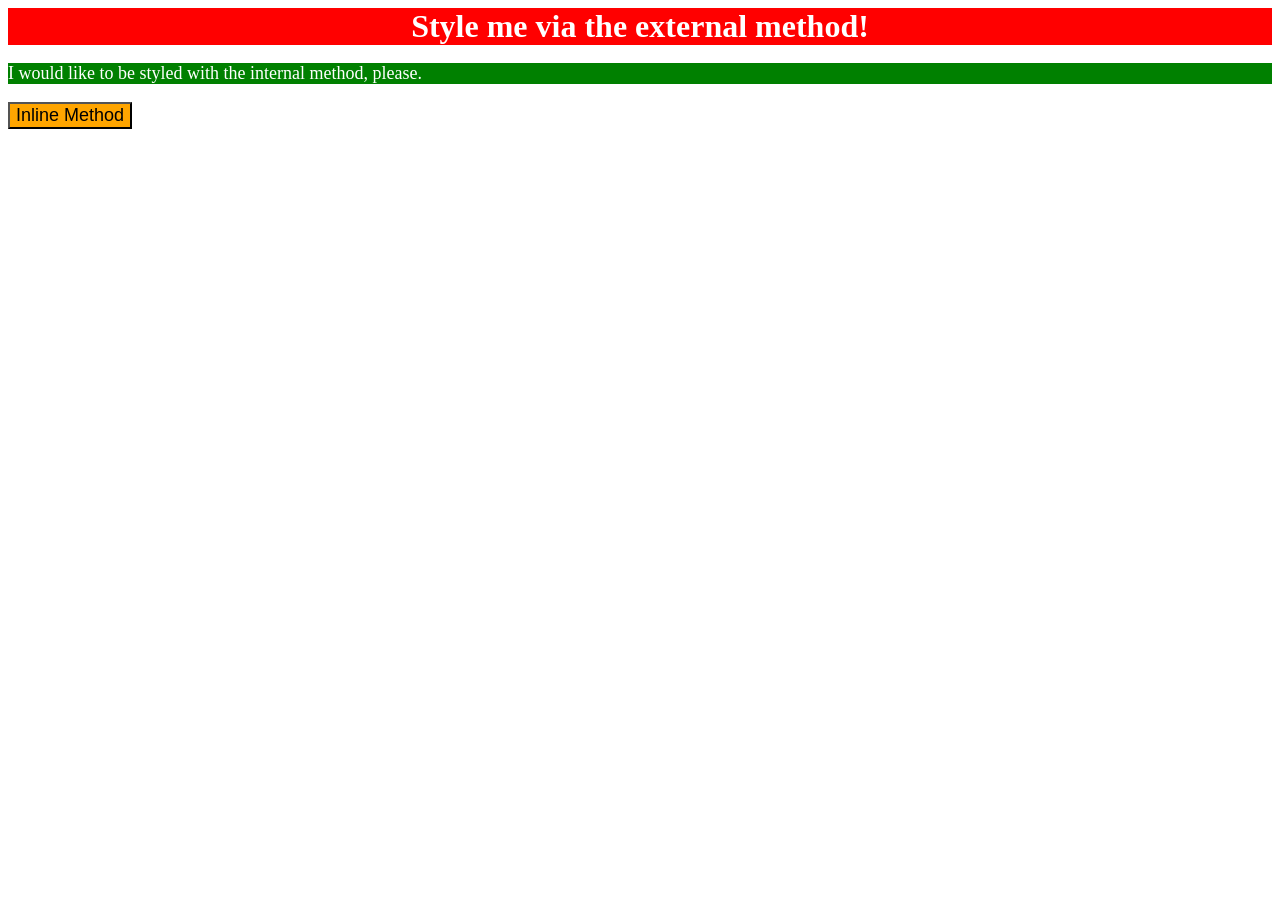
<file: foundations/intro-to-css/01-css-methods/index.html>
<!DOCTYPE html>
<html lang="en">
  <head>
    <meta charset="UTF-8">
    <meta http-equiv="X-UA-Compatible" content="IE=edge">
    <meta name="viewport" content="width=device-width, initial-scale=1.0">
    <link rel="stylesheet" href = "style.css">
    <style>
      p{
        background-color: green;
        color: white;
        font-size: 18px;
      }
    </style>
    <title>Methods for Adding CSS</title>
  </head>
  <body>
    <div>Style me via the external method!</div>
    <p>I would like to be styled with the internal method, please.</p>
    <button style="background-color: orange;font-size: 18px;">Inline Method</button>
  </body>
</html>
</file>
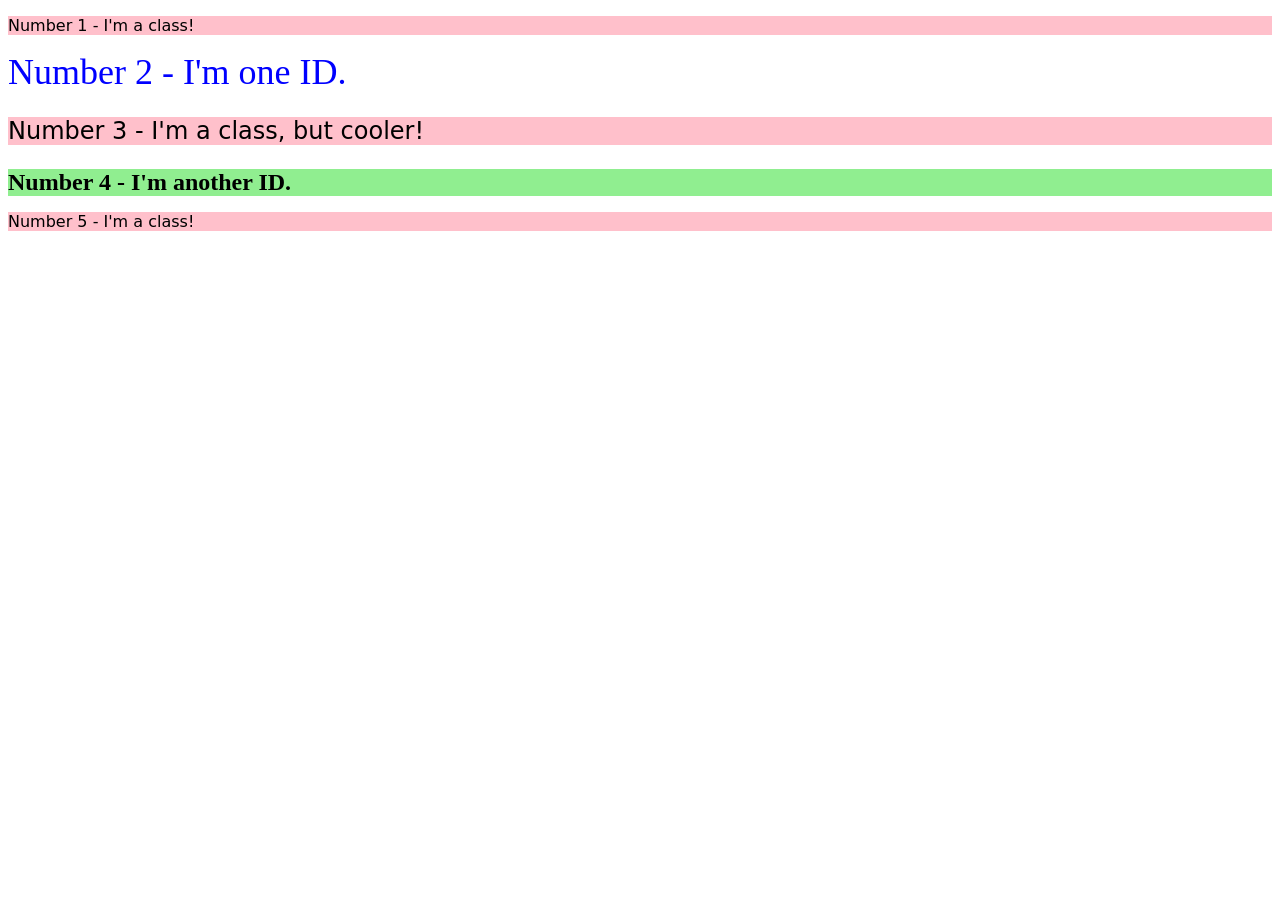
<file: foundations/intro-to-css/02-class-id-selectors/index.html>
<!DOCTYPE html>
<html lang="en">
  <head>
    <meta charset="UTF-8">
    <meta http-equiv="X-UA-Compatible" content="IE=edge">
    <meta name="viewport" content="width=device-width, initial-scale=1.0">
    <title>Class and ID Selectors</title>
    <link rel="stylesheet" href="style.css">
  </head>
  <body>
    <p class="odd">Number 1 - I'm a class!</p>
    <div id = "second">Number 2 - I'm one ID.</div>
    <p class="odd" id ="third">Number 3 - I'm a class, but cooler!</p>
    <div id="fourth">Number 4 - I'm another ID.</div>
    <p class="odd">Number 5 - I'm a class!</p>
  </body>
</html>
</file>
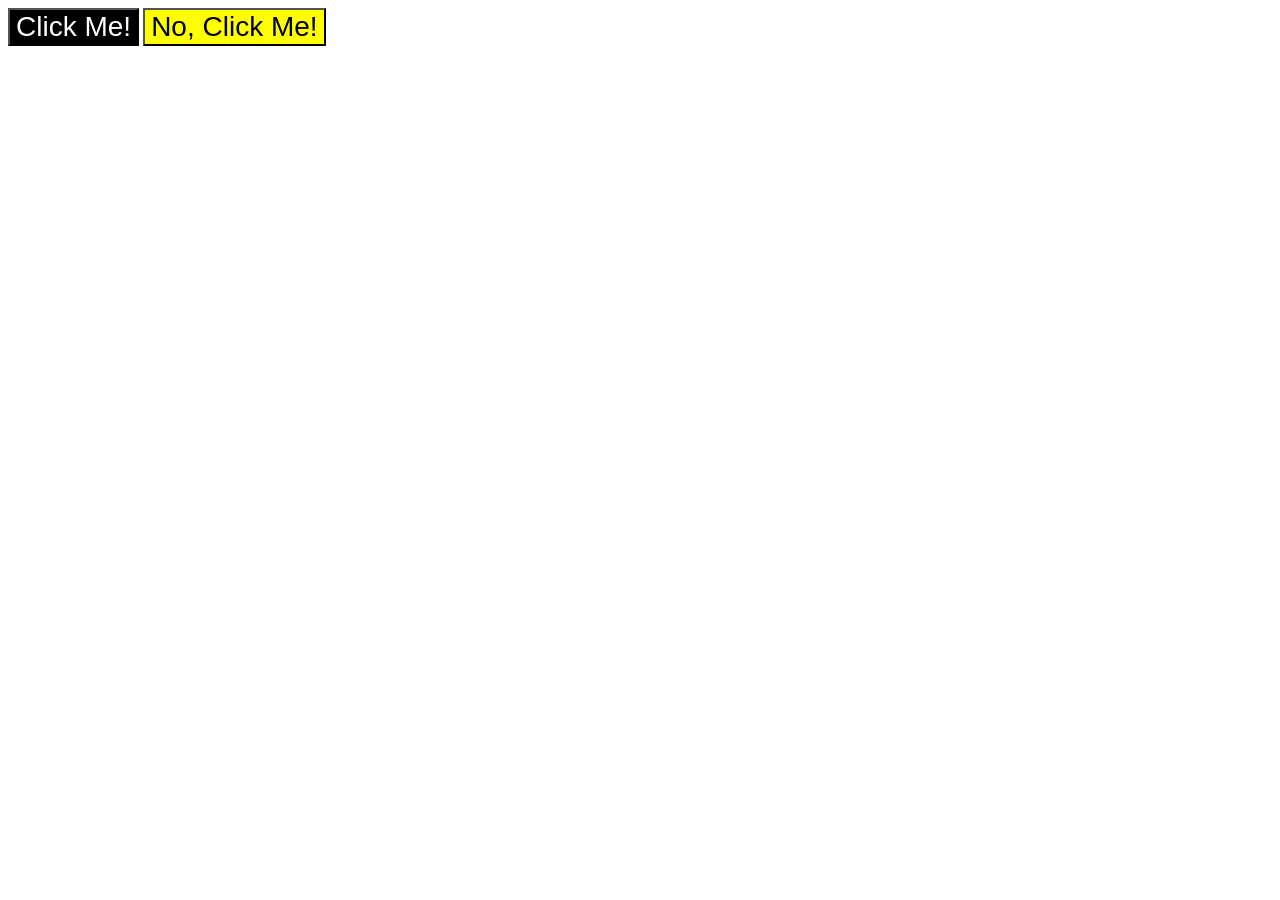
<file: foundations/intro-to-css/03-grouping-selectors/index.html>
<!DOCTYPE html>
<html lang="en">
  <head>
    <meta charset="UTF-8">
    <meta http-equiv="X-UA-Compatible" content="IE=edge">
    <meta name="viewport" content="width=device-width, initial-scale=1.0">
    <title>Grouping Selectors</title>
    <link rel="stylesheet" href="style.css">
  </head>
  <body>
    <button class="first">Click Me!</button>
    <button class="second">No, Click Me!</button>
  </body>
</html>
</file>
<file: foundations/intro-to-css/01-css-methods/style.css>
div{
    background-color: red;
    color: white;
    font-size: 32px;
    text-align: center;
    font-weight: bold;
}
</file>
<file: foundations/intro-to-css/02-class-id-selectors/style.css>
/* Add CSS Styling */
.odd{
    background-color: pink;
    font-family: Verdana, "DejaVu Sans",sans-serif;
}
#second{
    color: blue;
    font-size: 36px;
}
#third{
    font-size: 24px;
}
#fourth{
    background-color: lightgreen;
    font-weight: bold;
    font-size: 24px;
}
</file>
<file: foundations/intro-to-css/03-grouping-selectors/style.css>
/* Add CSS Styling */
.first,.second{
    font-size: 28px;
    font-family: Helvetica,"Times New Roman",sans-serif;
}
.first{
    background-color: black;
    color: white;
}
.second{
    background-color: yellow;
}
</file>
